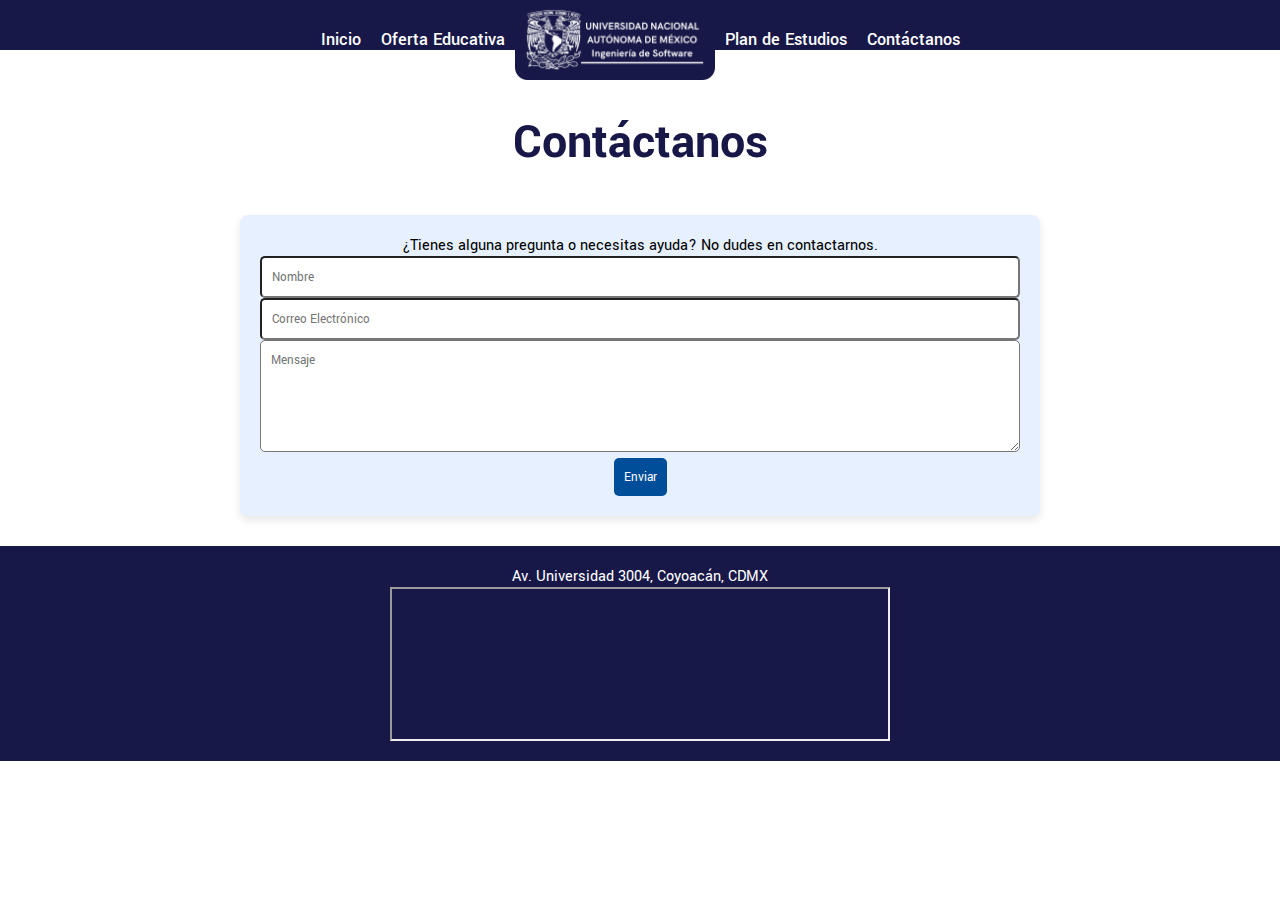
<file: Contactanos.html>
<!DOCTYPE html>
<html lang="es">
<head>   
<meta charset="UTF-8">
<meta name="viewport" content="width=device-width, initial-scale=1.0">
<link rel="preconnect" href="https://fonts.googleapis.com">
<link rel="preconnect" href="https://fonts.gstatic.com" crossorigin>
<link href="https://fonts.googleapis.com/css2?family=Yantramanav:wght@100;300;400;500;700;900&display=swap" rel="stylesheet">
<link href="https://fonts.googleapis.com/css2?family=Work+Sans:ital,wght@0,100..900;1,100..900&display=swap" rel="stylesheet">
<link rel="icon" href="/imagenes/icon.png">
<title>Licenciatura en Ingeniería de Software</title>
<style>
* {
    margin: 0;
    padding: 0;
    box-sizing: border-box;
    font-family: "Yantramanav", sans-serif; 
}

body {
    font-family: "Yantramanav", sans-serif;
}

.menu-navegacion {
    display: flex;
    justify-content: center;
    align-items: center;
    background-color: #181848;
    text-align: center;
    height: 50px;
    flex-wrap: wrap;
}

.menu-navegacion a {
    font-weight: 500;
    font-size: 18px;
    color: white;
    text-decoration: none;
    margin: 10px;
}

.menu-navegacion a:hover {
    color: #f0a818;
}

.logo {
    max-width: 200px; 
}

h1 {
    color: #181848;
    font-weight: 600;
    text-align: center;
    font-size: 50px;
    padding-bottom: 10px;
}

.bienvenida {
    padding-top: 60px;
}

footer {
    padding: 20px;
    background-color: #181848;
    color: white;
    text-align: center;
    display: flex;
    flex-direction: column;
    align-items: center;
}

.footer-info p {
    font-size: 18px;
    margin: 10px 0;
}

.ubi {
    width: 90%;
    max-width: 500px;
    height: auto;
}

.seccion-contacto {
    max-width: 800px;
    margin: 30px auto;
    padding: 20px;
    background-color: #e6f0ff;
    border-radius: 8px;
    box-shadow: 0 4px 8px rgba(0, 0, 0, 0.1);
    text-align: center;
}

.formulario-contacto input,
.formulario-contacto textarea {
    width: 100%;
    padding: 10px;
    border-radius: 5px;
}

.formulario-contacto button {
    padding: 10px;
    background-color: #004d99;
    color: white;
    border: none;
    border-radius: 5px;
    cursor: pointer;
}

@media (max-width: 768px) {
    .menu-navegacion {
        flex-direction: column;
        height: auto;
    }
    
    .menu-navegacion a {
        font-size: 16px;
        margin: 5px;
    }
    
    h1 {
        font-size: 40px;
    }
    
    .ubi {
        width: 100%;
    }
}
</style>
</head>
<body>
    <header>
        <nav class="menu-navegacion">
          <a href="index.html">Inicio</a>
          <a href="Oferta educativa.html">Oferta Educativa</a>
          <img src="/imagenes/escudo.png" alt="Logo" class="logo">
          <a href="plan.html">Plan de Estudios</a>
          <a href="Contactanos.html">Contáctanos</a>
        </nav>
    </header>
    
    <h1 class="bienvenida">Contáctanos</h1>
    <section class="seccion-contacto">
        <p>¿Tienes alguna pregunta o necesitas ayuda? No dudes en contactarnos.</p>
        <form class="formulario-contacto">
            <input type="text" placeholder="Nombre" required>
            <input type="email" placeholder="Correo Electrónico" required>
            <textarea placeholder="Mensaje" rows="5" required></textarea>
            <button type="submit">Enviar</button>
        </form>
    </section>

    <footer>
        <p>Av. Universidad 3004, Coyoacán, CDMX</p>
        <iframe class="ubi" src="https://www.google.com/maps/embed?..." allowfullscreen></iframe>
    </footer>
</body>
</html>
</file>
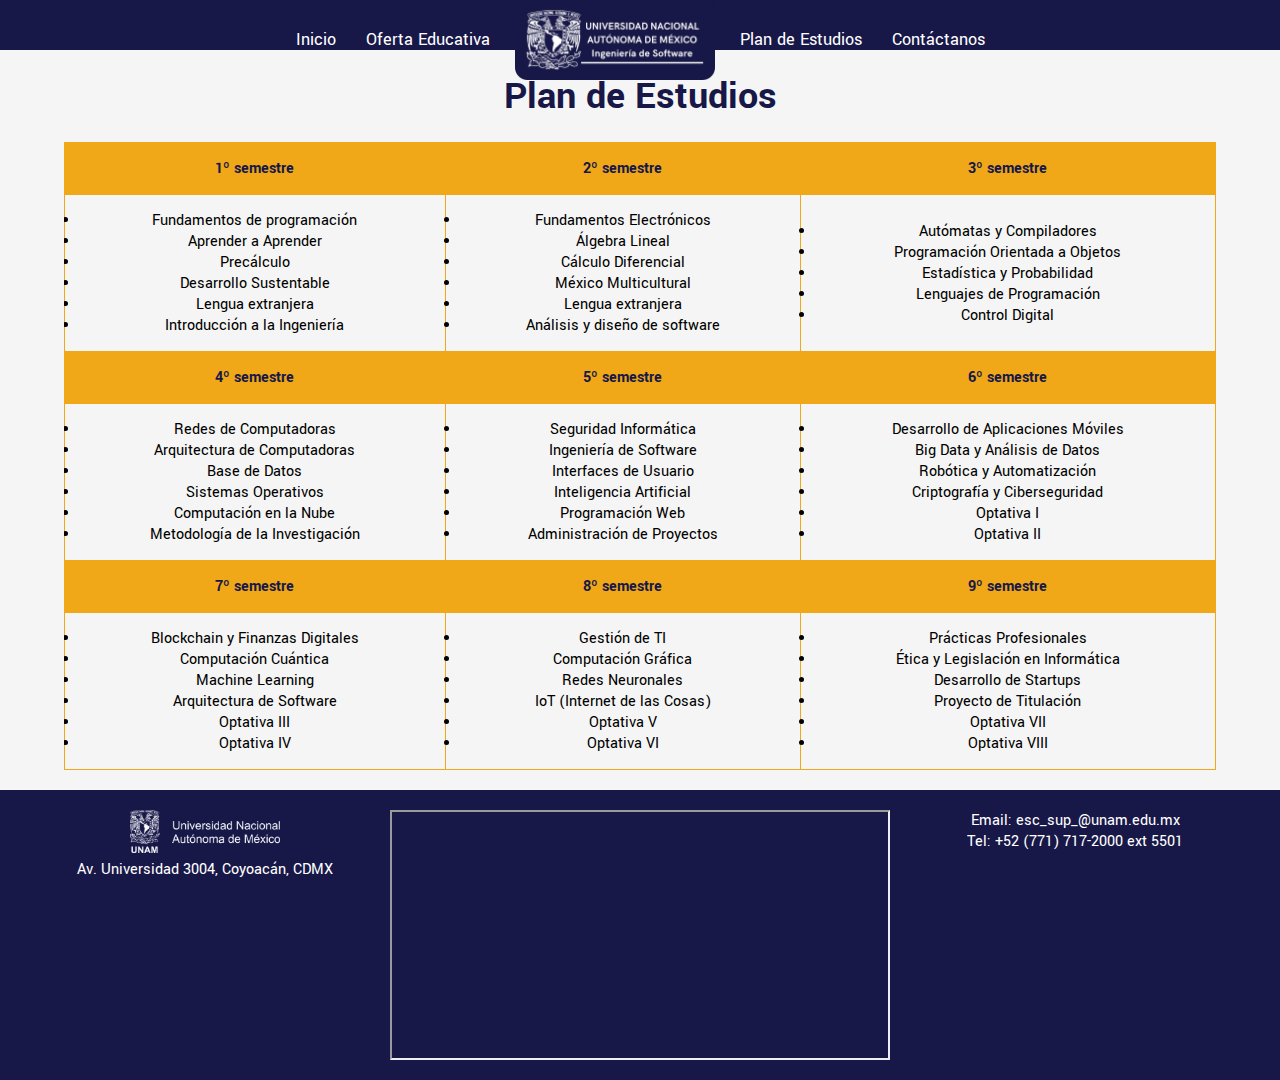
<file: plan.html>
<!DOCTYPE html>
<html lang="es">
<head>   
<meta charset="UTF-8">
<meta name="viewport" content="width=device-width, initial-scale=1.0">
<link rel="preconnect" href="https://fonts.googleapis.com">
<link rel="preconnect" href="https://fonts.gstatic.com" crossorigin>
<link href="https://fonts.googleapis.com/css2?family=Yantramanav:wght@100;300;400;500;700;900&display=swap" rel="stylesheet">
<link rel="stylesheet" href="plan.css">
<title>Licenciatura en Ingeniería de Software</title>
</head>

<body>
  <header>
    <nav class="menu-navegacion">
        <a href="index.html">Inicio</a>
        <a href="Oferta educativa.html">Oferta Educativa</a>
        <div class="logo-container">
          <img src="imagenes/escudo.png" alt="Logo" class="logo">
        </div>
        <a href="plan.html">Plan de Estudios</a>
        <a href="Contactanos.html">Contáctanos</a>
    </nav>
</header>

<h1>Plan de Estudios</h1>

<div class="table-container">
    <table>
        <tr>
            <th>1º semestre</th>
            <th>2º semestre</th>
            <th>3º semestre</th>
        </tr>
        <tr>
            <td><ul>
                <li>Fundamentos de programación</li>
                <li>Aprender a Aprender</li>
                <li>Precálculo</li>
                <li>Desarrollo Sustentable</li>
                <li>Lengua extranjera</li>
                <li>Introducción a la Ingeniería</li>
            </ul></td>
            <td><ul>
                <li>Fundamentos Electrónicos</li>
                <li>Álgebra Lineal</li>
                <li>Cálculo Diferencial</li>
                <li>México Multicultural</li>
                <li>Lengua extranjera</li>
                <li>Análisis y diseño de software</li>
            </ul></td>
            <td><ul>
                <li>Autómatas y Compiladores</li>
                <li>Programación Orientada a Objetos</li>
                <li>Estadística y Probabilidad</li>
                <li>Lenguajes de Programación</li>
                <li>Control Digital</li>
            </ul></td>
        </tr>
        <tr>
            <th>4º semestre</th>
            <th>5º semestre</th>
            <th>6º semestre</th>
        </tr>
        <tr>
            <td><ul>
                <li>Redes de Computadoras</li>
                <li>Arquitectura de Computadoras</li>
                <li>Base de Datos</li>
                <li>Sistemas Operativos</li>
                <li>Computación en la Nube</li>
                <li>Metodología de la Investigación</li>
            </ul></td>
            <td><ul>
                <li>Seguridad Informática</li>
                <li>Ingeniería de Software</li>
                <li>Interfaces de Usuario</li>
                <li>Inteligencia Artificial</li>
                <li>Programación Web</li>
                <li>Administración de Proyectos</li>
            </ul></td>
            <td><ul>
                <li>Desarrollo de Aplicaciones Móviles</li>
                <li>Big Data y Análisis de Datos</li>
                <li>Robótica y Automatización</li>
                <li>Criptografía y Ciberseguridad</li>
                <li>Optativa I</li>
                <li>Optativa II</li>
            </ul></td>
        </tr>
        <tr>
            <th>7º semestre</th>
            <th>8º semestre</th>
            <th>9º semestre</th>
        </tr>
        <tr>
            <td><ul>
                <li>Blockchain y Finanzas Digitales</li>
                <li>Computación Cuántica</li>
                <li>Machine Learning</li>
                <li>Arquitectura de Software</li>
                <li>Optativa III</li>
                <li>Optativa IV</li>
            </ul></td>
            <td><ul>
                <li>Gestión de TI</li>
                <li>Computación Gráfica</li>
                <li>Redes Neuronales</li>
                <li>IoT (Internet de las Cosas)</li>
                <li>Optativa V</li>
                <li>Optativa VI</li>
            </ul></td>
            <td><ul>
                <li>Prácticas Profesionales</li>
                <li>Ética y Legislación en Informática</li>
                <li>Desarrollo de Startups</li>
                <li>Proyecto de Titulación</li>
                <li>Optativa VII</li>
                <li>Optativa VIII</li>
            </ul></td>
        </tr>
    </table>
</div>

<footer>
    <div class="footer-info">
        <img class="footer-logo" src="imagenes/escuelasuperior.png">
        <p>Av. Universidad 3004, Coyoacán, CDMX</p>
    </div>
    <iframe class="ubi" src="https://www.google.com/maps/embed?..." allowfullscreen></iframe>
    <div class="contacto">
        <p>Email: esc_sup_@unam.edu.mx</p>
        <p>Tel: +52 (771) 717-2000 ext 5501</p>
    </div>
</footer>

</body>
</html>
</file>
<file: plan.css>
* {
    margin: 0;
    padding: 0;
    box-sizing: border-box;
    font-family: "Yantramanav", sans-serif; 
}

body {
    font-family: "Yantramanav", sans-serif; 
    background-color: #f5f5f5;
}

/* --- Navegación --- */
.menu-navegacion {
    display: flex;
    justify-content: center;
    align-items: center;
    background-color: #181848;
    height: 50px;
    flex-wrap: wrap;
}

.menu-navegacion a {
    font-size: 18px;
    color: white;
    text-decoration: none;
    margin: 15px;
}

.menu-navegacion a:hover {
    color: #f0a818;
}

.logo-container {
    display: flex;
    justify-content: center;
    align-items: center;
    margin: 0 10px;
}

.logo {
    max-width: 200px;
}

/* --- Título --- */
h1 {
    color: #181848;
    text-align: center;
    font-size: 40px;
    margin-top: 20px;
}

/* --- Tabla --- */
.table-container {
    width: 90%;
    overflow-x: auto;
    margin: 20px auto;
}

table {
    width: 100%;
    border-collapse: collapse;
    font-size: 16px;
}

th, td {
    border: 1px solid #f0a818;
    padding: 15px;
    text-align: center;
}

th {
    background-color: #f0a818;
    color: #181848;
}

/* --- Footer --- */
footer {
    display: flex;
    flex-wrap: wrap;
    justify-content: space-around;
    background-color: #181848;
    color: white;
    padding: 20px;
    text-align: center;
}

.footer-info {
    flex: 1;
    min-width: 250px;
}

.footer-logo {
    width: 150px;
}

.ubi {
    width: 100%;
    max-width: 500px;
    height: 250px;
}

.contacto {
    flex: 1;
    min-width: 250px;
}

/* --- Media Queries (Responsive) --- */
@media (max-width: 768px) {
    .menu-navegacion {
        flex-direction: column;
        height: auto;
    }

    .menu-navegacion a {
        font-size: 16px;
        margin: 10px;
    }

    h1 {
        font-size: 30px;
    }

    table {
        font-size: 14px;
    }

    th, td {
        padding: 10px;
    }

    .footer-logo {
        width: 120px;
    }

    .ubi {
        height: 200px;
    }
}

@media (max-width: 480px) {
    h1 {
        font-size: 24px;
    }

    table {
        font-size: 12px;
    }

    th, td {
        padding: 8px;
    }

    .ubi {
        height: 180px;
    }
}
</file>
